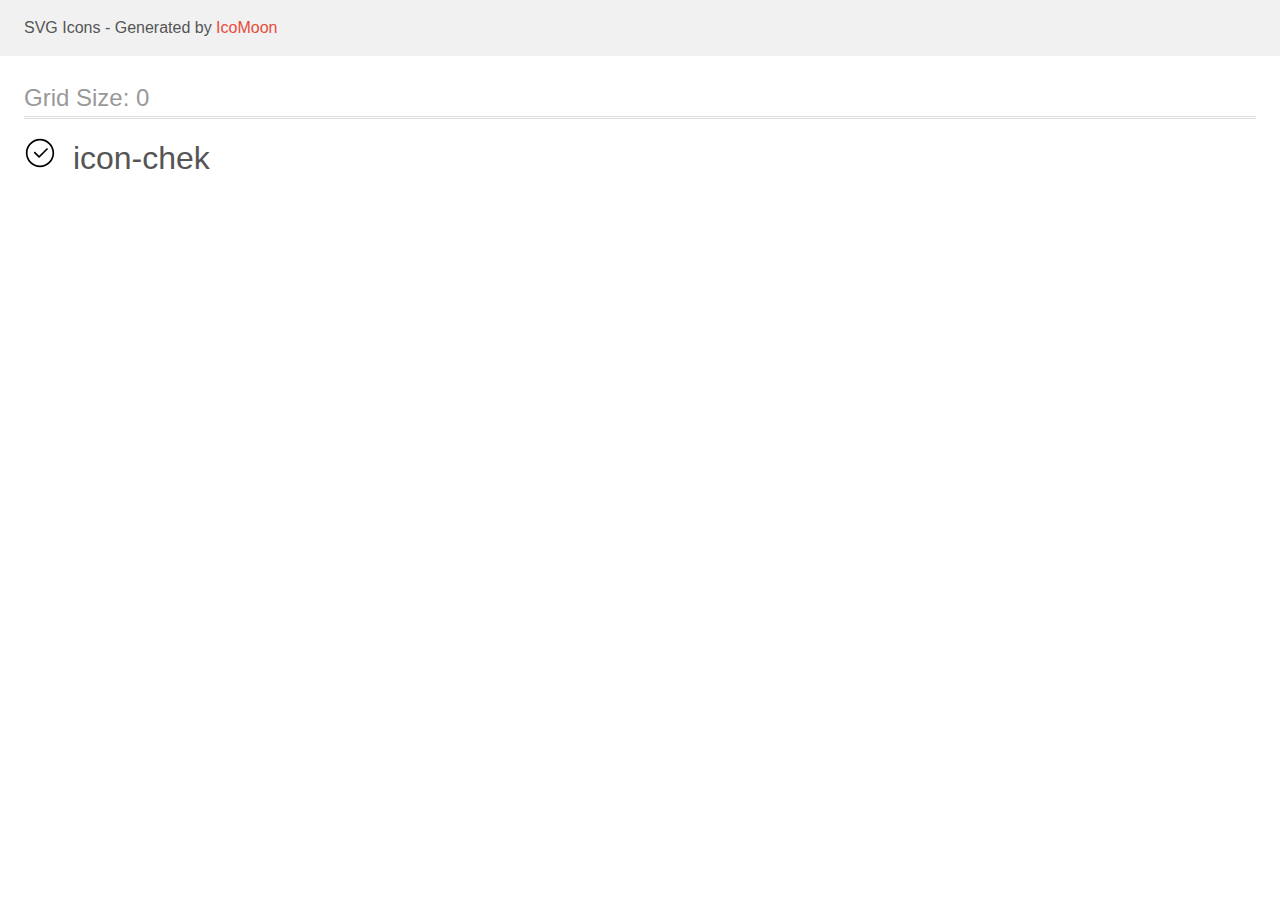
<file: img/svg/icomoon/demo.html>
<!doctype html>
<html>
<head>
    <title>IcoMoon - SVG Icons</title>
    <meta charset="utf-8">
    <meta name="viewport" content="width=device-width, initial-scale=1">
    <link rel="stylesheet" href="demo-files/demo.css">
    <link rel="stylesheet" href="style.css">
</head>
<body>
<svg aria-hidden="true" style="position: absolute; width: 0; height: 0; overflow: hidden;" version="1.1" xmlns="http://www.w3.org/2000/svg" xmlns:xlink="http://www.w3.org/1999/xlink">
<defs>
<symbol id="icon-chek" viewBox="0 0 32 32">
<path d="M16 1.833c-7.812 0-14.167 6.355-14.167 14.167s6.355 14.167 14.167 14.167c7.812 0 14.167-6.355 14.167-14.167s-6.355-14.167-14.167-14.167zM16 28.5c-6.893 0-12.5-5.607-12.5-12.5s5.607-12.5 12.5-12.5c6.893 0 12.5 5.607 12.5 12.5s-5.607 12.5-12.5 12.5z"></path>
<path d="M22.465 11.44l-7.353 7.352-3.772-3.772c-0.077-0.078-0.169-0.14-0.27-0.182s-0.21-0.064-0.32-0.064c-0.11-0-0.218 0.021-0.32 0.063s-0.194 0.103-0.271 0.181c-0.078 0.078-0.139 0.17-0.181 0.271s-0.063 0.21-0.063 0.32c0 0.11 0.022 0.218 0.064 0.32s0.104 0.193 0.182 0.27l4.362 4.361c0.163 0.163 0.376 0.244 0.589 0.244s0.427-0.081 0.589-0.244l7.942-7.942c0.080-0.077 0.143-0.169 0.187-0.27s0.067-0.211 0.068-0.322c0.001-0.111-0.020-0.22-0.062-0.323s-0.104-0.195-0.182-0.274-0.171-0.14-0.274-0.182c-0.102-0.042-0.212-0.063-0.323-0.062s-0.22 0.024-0.322 0.068c-0.102 0.044-0.194 0.107-0.27 0.187z"></path>
</symbol>
</defs>
</svg>

<header class="bgc1 clearfix">
<div class="mhl">
    <p>SVG Icons - Generated by <a href="https://icomoon.io/app">IcoMoon</a></p>
</div>
</header>
    <div class="clearfix mhl ptl">
        <h1 class="mvm mtn fgc1">Grid Size: 0</h1>
        <div class="glyph fs1">
            <div class="clearfix pbs">
                <svg class="icon icon-chek"><use xlink:href="#icon-chek"></use></svg><span class="name"> icon-chek</span>
            </div>
        </div>
  </div>
<script defer src="svgxuse.js"></script>
</body>
</html>
</file>
<file: img/svg/icomoon/demo-files/demo.css>
body {
  padding: 0;
  margin: 0;
  font-family: sans-serif;
  font-size: 1em;
  line-height: 1.5;
  color: #555;
  background: #fff;
}
h1 {
  font-size: 1.5em;
  font-weight: normal;
  box-shadow: 0 1px #ddd, 0 2px #fff, 0 3px #ddd;
}
small {
  font-size: .66666667em;
}
a {
  color: #e74c3c;
  text-decoration: none;
}
a:hover, a:focus {
  box-shadow: 0 1px #e74c3c;
}
.bshadow0, input {
  box-shadow: inset 0 -2px #e7e7e7;
}
input:hover {
  box-shadow: inset 0 -2px #ccc;
}
input, fieldset {
  font-size: 1em;
  margin: 0;
  padding: 0;
  border: 0;
}
input {
  color: inherit;
  line-height: 1.5;
  height: 1.5em;
  padding: .25em 0;
}
input:focus {
  outline: none;
  box-shadow: inset 0 -2px #449fdb;
}
.glyph {
  font-size: 16px;
  margin-right: 1.5em;
  float: left;
  width: 17em;
}
svg {
  color: #000;
}
.liga {
  width: 80%;
  width: calc(100% - 2.5em);
}
.talign-right {
  text-align: right;
}
.talign-center {
  text-align: center;
}
.bgc1 {
  background: #f1f1f1;
}
.fgc0 {
  color: #000;
}
.fgc1 {
  color: #999;
}
p {
  margin-top: 1em;
  margin-bottom: 1em;
}
.mvm {
  margin-top: .75em;
  margin-bottom: .75em;
}
.mtn {
  margin-top: 0;
}
.mtl, .mal {
  margin-top: 1.5em;
}
.mbl, .mal {
  margin-bottom: 1.5em;
}
.mal, .mhl {
  margin-left: 1.5em;
  margin-right: 1.5em;
}
.mhmm {
  margin-left: 1em;
  margin-right: 1em;
}
.ptl {
  padding-top: 1.5em;
}
.pbs, .pvs {
  padding-bottom: .25em;
}
.pvs, .pts {
  padding-top: .25em;
}
.unit {
  float: left;
}
.unitRight {
  float: right;
}
.size1of2 {
  width: 50%;
}
.size1of1 {
  width: 100%;
}
.clearfix:before, .clearfix:after {
  content: " ";
  display: table;
}
.clearfix:after {
  clear: both;
}
.hidden-true {
  display: none;
}
.textbox0 {
  width: 3em;
  background: #f1f1f1;
  padding: .25em .5em;
  line-height: 1.5;
  height: 1.5em;
}
.fs0 {
  font-size: 16px;
}
.fs1 {
  font-size: 32px;
}
.name {
  margin-left: .25em;
}
</file>
<file: img/svg/icomoon/style.css>
.icon {
  display: inline-block;
  width: 1em;
  height: 1em;
  stroke-width: 0;
  stroke: currentColor;
  fill: currentColor;
}

/* ==========================================
Single-colored icons can be modified like so:
.icon-name {
  font-size: 32px;
  color: red;
}
========================================== */
</file>
